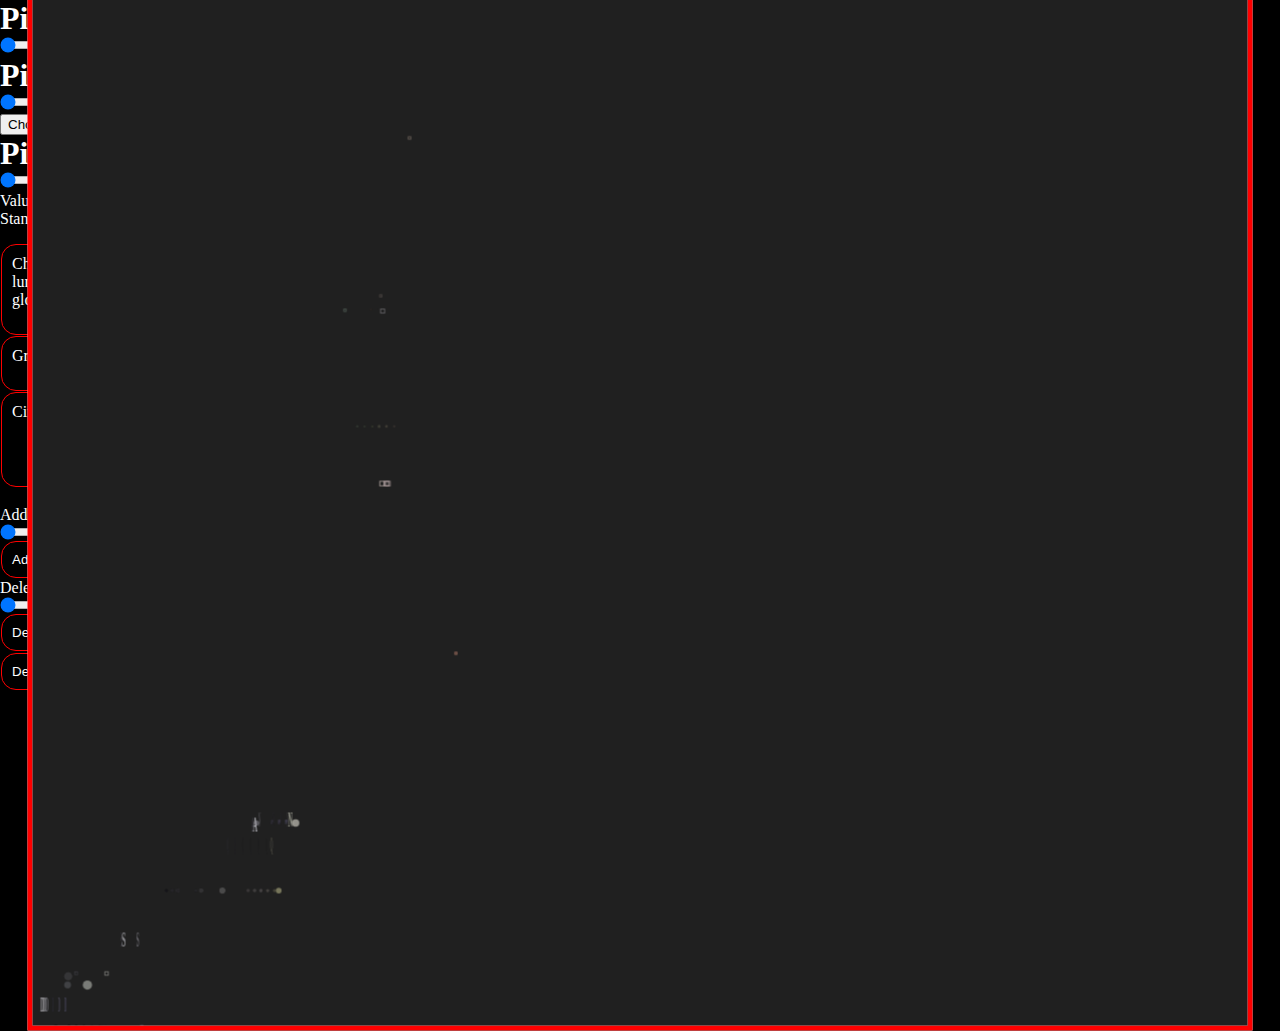
<file: index.html>
<html lang="en">

<head>
    <meta charset="UTF-8">
    <meta http-equiv="X-UA-Compatible" content="IE=edge">
    <meta name="viewport" content="width=device-width, initial-scale=1.0">
    <link href="style.css" rel="stylesheet">
    <link rel="preconnect" href="https://fonts.googleapis.com">
    <link rel="preconnect" href="https://fonts.gstatic.com" crossorigin>
    <link href="https://fonts.googleapis.com/css2?family=Kdam+Thmor+Pro&display=swap" rel="stylesheet">

    <title>Pixel-rain-app</title>
</head>

<body>
    <h1 id="answer" style="color:white; justify-content:center;align-items:center; text-align:center; "></h1>
    <canvas id="canvas1"></canvas>
    <h1 style="color:white;">Pixels speed</h1>
    <input id="speedPixels" type="range" value="0" onchange="ChangeSpeedPixels();" min="0" max='50' step="1" />
    <span id="resultSpeed" style="color:white;">0</span>
    <h1 style="color:white;">Pixels size</h1>
    <input id="sizePixels" type="range" value="1" onchange="ChangeSizePixels();" min="1" max='5' step="0.2" />
    <span id="resultSize" style="color:white;">1</span>
    <br />
    <input id="addFile" type="file" accept=".jpg, .jpeg, .png" />
    <!-- <br />
    <div style="color:white;">Delete previos information about image <br />and the insert new image in <br /> upper
        input</div>
    <button id="delUrl" style="color:white; padding: 5px; border:1px solid red;border-radius:15px; margin:5px;">
        Delete
    </button> -->
    <br />
    <h1 style="color:white;">Pixels angle</h1>
    <input id="anglePixels" type="range" value="0.005" onchange="ChangeAnglePixels();" min="0.005" max='1'
        step="0.005" />
    <span id="resultAngle" style="color:white;">0.005</span>
    <br />
    <label style="color:white;" for="pixels">Value of Particles(pixels)</label>
    <br />

    <span id='standart' style="color:white;"></span>
    <br />
    <input type="checkbox" checked
        style="color:white; padding:10px; margin:1px; cursor:pointer; border: 1px solid red; border-radius:15px; margin-left:45px;"
        onclick="StandartAnimation(); " />
    <br />
    <div style="padding:10px; margin:1px; cursor:pointer; border: 1px solid red; border-radius:15px; width:250px;">
        <span style="color:white;">Changing between soft-light and luminosity</span>
        <br />
        <span id='composite' style="color:white;"></span>
        <br />
        <input type="checkbox"
            style="color:white; padding:10px; margin:1px; cursor:pointer; border: 1px solid red; border-radius:15px; margin-left:45px;"
            onclick="CompositeAnimation(); " />
        <br />
    </div>
    <div style="padding:10px; margin:1px; cursor:pointer; border: 1px solid red; border-radius:15px; width:250px;">
        <span id='gradient' style="color:white;"></span>
        <br />
        <input type="checkbox"
            style="color:white; padding:10px; margin:1px; cursor:pointer; border: 1px solid red; border-radius:15px; margin-left:45px;"
            onclick="GradientColor(); " />
    </div>
    <div style="padding:10px; margin:1px; cursor:pointer; border: 1px solid red; border-radius:15px; width:250px;">
        <span id='circular' style="color:white;"></span>
        <br />
        <input type="checkbox"
            style="color:white; padding:10px; margin:1px; cursor:pointer; border: 1px solid red; border-radius:15px; margin-left:45px;"
            onclick="CircularMotion(); " />
        <input id="circlePixels" type="range" min="1" max="10" step="1" value="1"
            style="color:white; padding:10px; margin:1px; cursor:pointer; border: 1px solid red; border-radius:15px; margin-left:45px;"
            onchange="ChangeMotionPixels(); " />
        <span id='resultCircle' style="color:white;"></span>
    </div>
    <br />
    <span style="color:white;">Adding volume of pixel in image</span>
    <br />
    <input id="pixelsRange" type="range" onchange='ChangeValuePixels();' style="color:white;" min="500" max="5000"
        value="500" step="500" />
    <span id="resultPixels" style="color:white;"></span>
    <br />
    <button id="add"
        style="color:white; padding:10px; margin:1px; cursor:pointer; border: 1px solid red; border-radius:15px;">Add</button>
    <br />
    <span style="color:white;">Deleting volume of pixel in image</span>
    <br />
    <input id="pixelsRangeDel" type="range" onchange='ChangeValuePixelsDel();' style="color:white;" min="500" max="5000"
        value="500" step="500" />
    <br />
    <button id="decrease"
            style="color:white; padding:10px; margin:1px; cursor:pointer; border: 1px solid red; border-radius:15px;">Decrease</button>
    <span id="resultPixelsDel" style="color:white;"></span>
    <br />
    <button id="del"
        style="color:white; padding:10px; margin:1px; cursor:pointer; border: 1px solid red; border-radius:15px;">Del</button>
    <br />
    <p id="elem">Привет!</p>
    <script src="index.js">
        elem.textContent = elem.outerHTML
        alert(elem.innerHTML);
    </script>
</body>

</html>
</file>
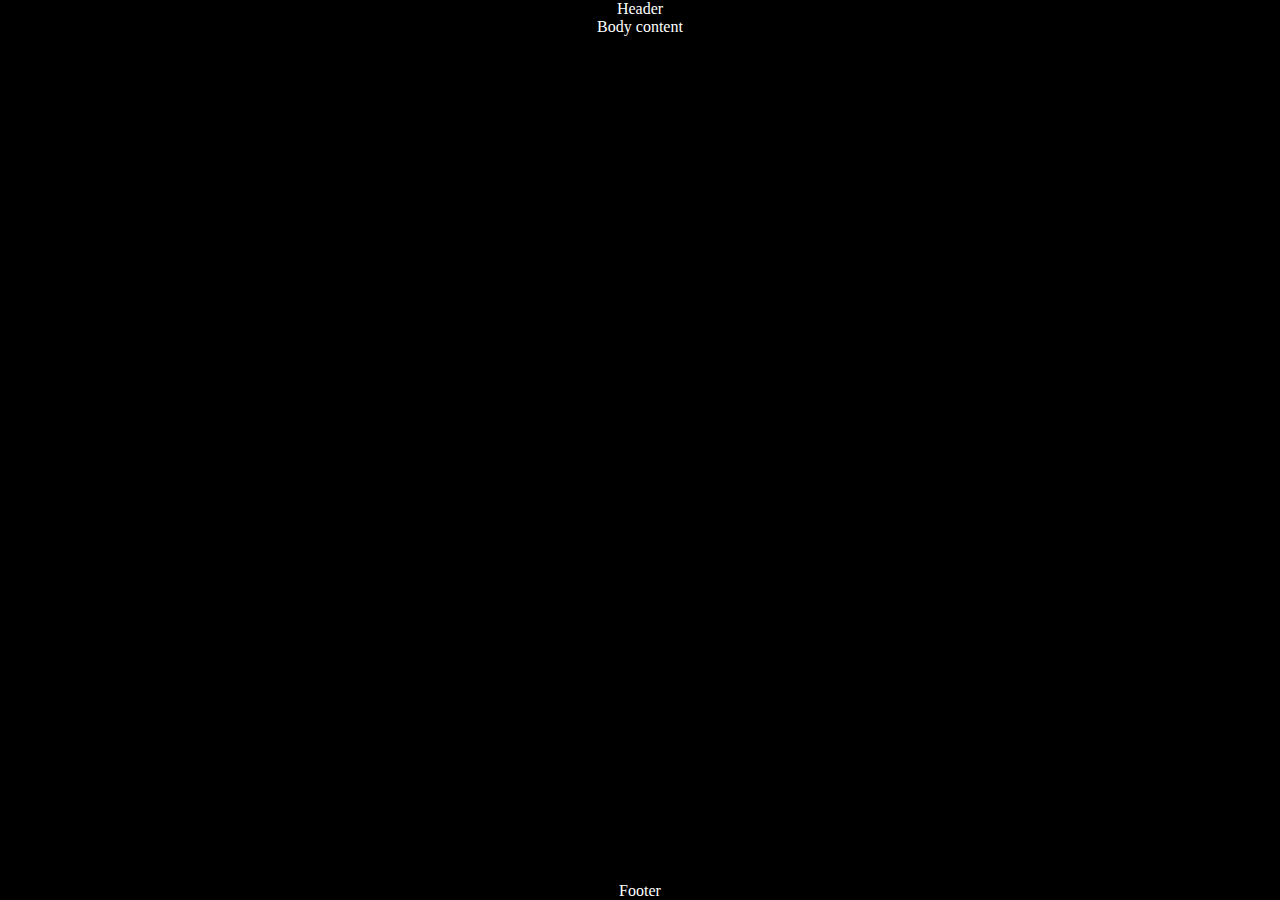
<file: indexTwo.html>
<html lang="en">

<head>
    <meta charset="UTF-8">
    <meta http-equiv="X-UA-Compatible" content="IE=edge">
    <meta name="viewport" content="width=device-width, initial-scale=1.0">
    <link rel="stylesheet" href="style.css">
    <title>Document</title>
</head>

<body>
    <div class="wrapper" style="color: white; text-align: center; justify-content: center;align-items:center;">
        <header class="header">
            Header
        </header>
        <main class="main">Body content</main>
        <footer class="footer">Footer</footer>
    </div>
</body>

</html>
</file>
<file: style.css>
* {
  margin: 0;
  padding: 0;
  box-sizing: border-box;
  background: black;
}
body {
  height: 100%;
}
.wrapper {
  min-height:100%;
  display:flex;
  flex-direction: column;
}
.main {
  paddin: 30px;
  flex: 1 1 auto;
}
#canvas1 {
  border: 5px solid red;
  position: absolute;
  left: 50%;
  top: 50%;
  transform: translate(-50%, -50%);
  background: white;
}
/* #add {
  background: white;
} */
button:hover {
  background: linear-gradient(to right, red, pink);;
}
</file>
